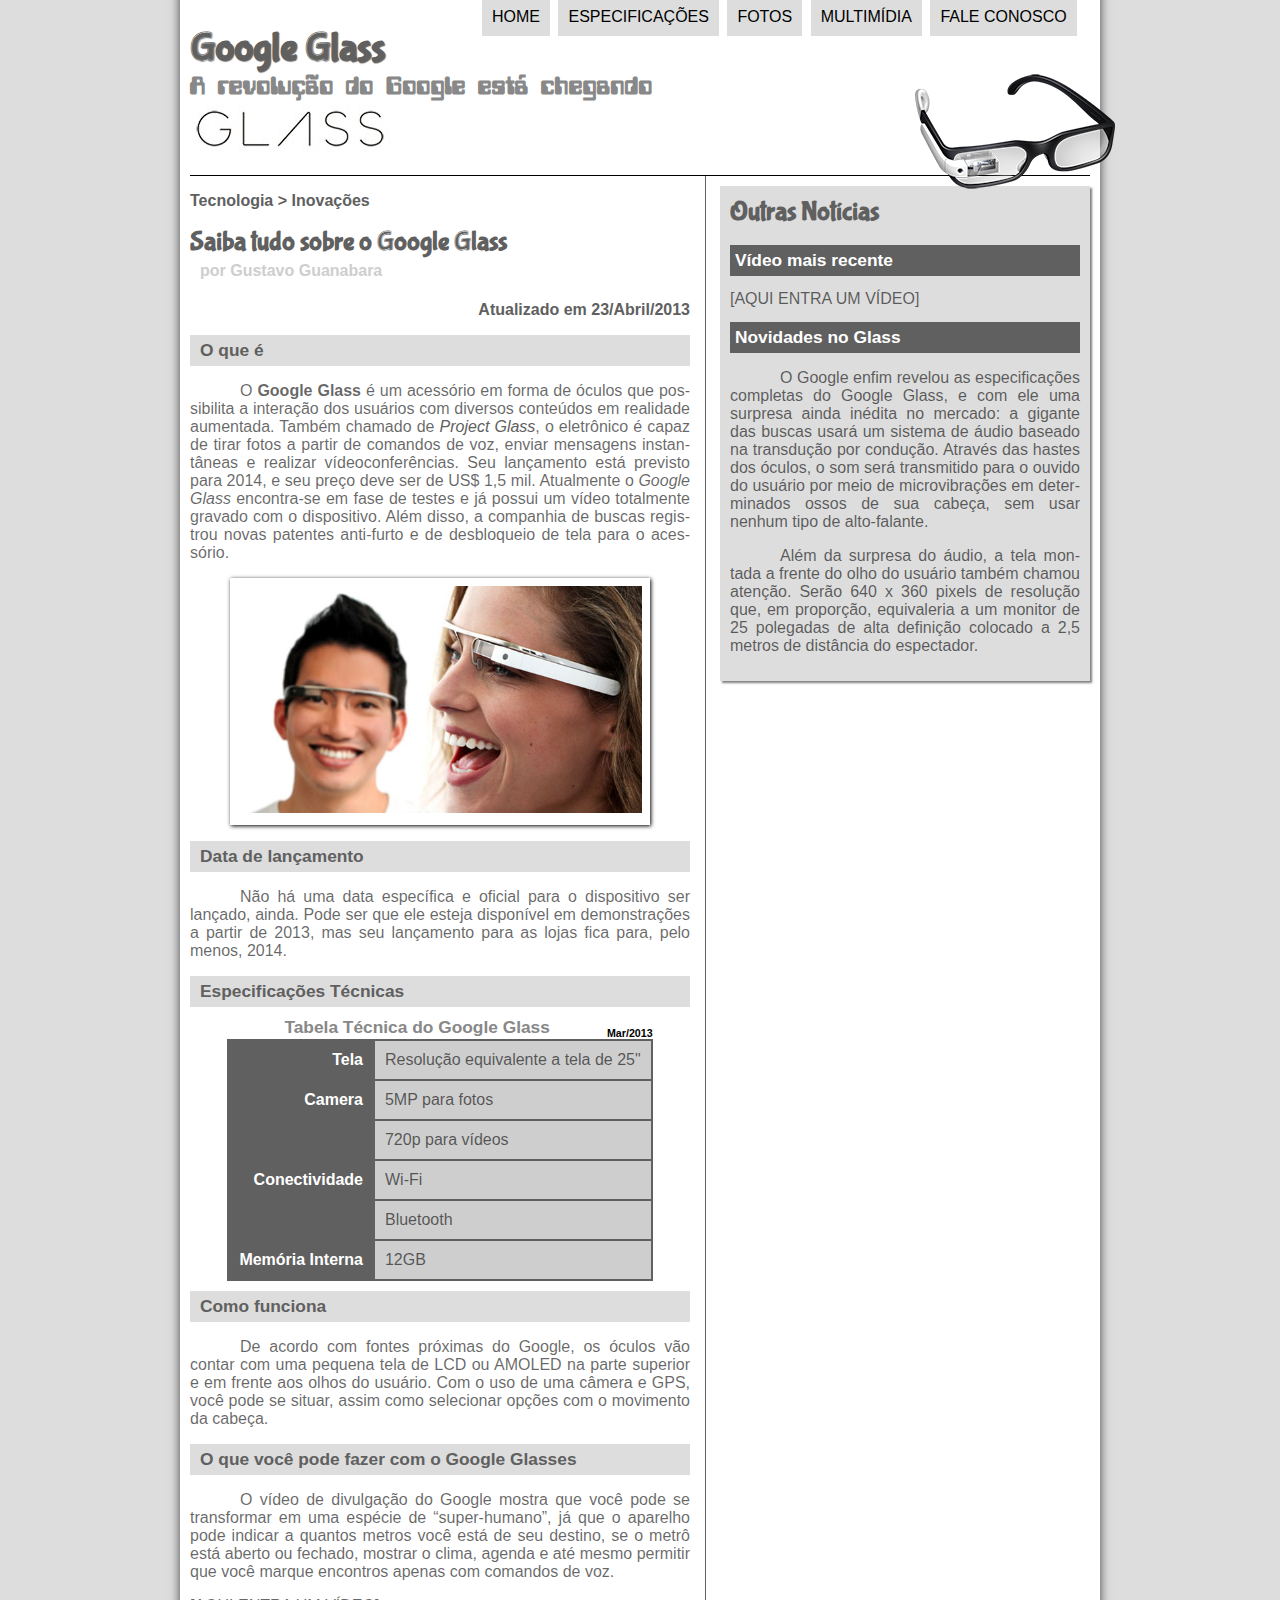
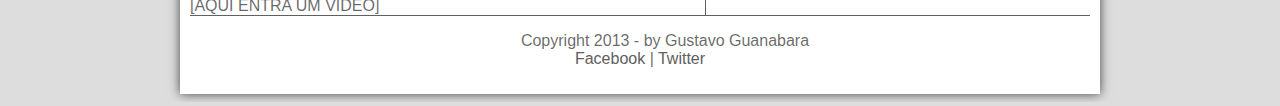
<file: index.html>
<!DOCTYPE html>
<html lang="pt-br">
<!--Author: Genilson Cavalcante-->
<head>
	<meta charset="UTF-8">
	<title>Tudo sobre Google Glass</title>
	<link rel="stylesheet" type="text/css" href="projeto-glass-html5/_css/estilo.css">
</head>
<script language="javascript" src="projeto-glass-html5/_javascript/funcoes.js"></script>  <!--chamando arquivo do javascript-->
<body>
<div id="interface">     <!--Endereço de interface.-->

	<header id="cabecalho">     <!-- ===início do cabeçalho identificado sem letras maiúsculas e caracteres especiais, para facilitar a representação=== -->
	<hgroup>     
		<h1>Google Glass</h1>
		<h2>A revolução do Google está chegando</h2>
	</hgroup>
	<img id="icone" src="_imagens/glass-oculos-preto-peq.png">

	<nav id="menu">      <!--Menu de navegação com uma identificação-->
	<h1>Menu Principal</h1>
	<ul type="1" start="1">   <!--tipo de lista com aulguns parâmetros em javascript-->
		<li onmouseover="mudaFoto('_imagens/home.png')" onmouseout="mudaFoto('_imagens/glass-oculos-preto-peq.png')"><a href="index.html">Home</a></li>
		<li onmouseover="mudaFoto('_imagens/especificacoes.png')" onmouseout="mudaFoto('_imagens/glass-oculos-preto-peq.png')"><a href="specs.html">Especificações</a></li>
		<li onmouseover="mudaFoto('_imagens/fotos.png')" onmouseout="mudaFoto('_imagens/glass-oculos-preto-peq.png')"><a href="fotos.html">Fotos</a></li>
		<li onmouseover="mudaFoto('_imagens/multimidia.png')" onmouseout="mudaFoto('_imagens/glass-oculos-preto-peq.png')"><a href="multimidia.html">Multimídia</a></li>
		<li onmouseover="mudaFoto('_imagens/contato.png')" onmouseout="mudaFoto('_imagens/glass-oculos-preto-peq.png')"><a href="fale-conosco.html">Fale conosco</a></li>
	</ul> 
	</nav>

	</header>     <!-- ===final do cabeçalho=== -->

<section id="corpo">           <!--início da sessão, para divisão do site-->

<article id="noticia-principal">   <!--inicio do artigo-->
<header id="cabecalho-artigo">       <!--cabeçalho para o artigo-->
<hgroup>
<h3>Tecnologia > Inovações</h3>
<h1>Saiba tudo sobre o Google Glass</h1>
<h2>por Gustavo Guanabara</h2>
<h3 class="direita">Atualizado em 23/Abril/2013</h3>
</hgroup>
</header>

<h2>O que é</h2>
<p>O <span style="font-weight: 900">Google Glass</span> é um aces&shy;sório em forma de óculos que pos&shy;sibi&shy;lita a inte&shy;ração dos usuários com diversos conteú&shy;dos em realidade aumen&shy;tada. Também chamado de <a href="http://glass.google.com"><i>Project Glass</i></a>, o eletrô&shy;nico é capaz de tirar fotos a partir de coman&shy;dos de voz, enviar mensa&shy;gens instan&shy;tâneas e rea&shy;lizar vídeo&shy;con&shy;ferên&shy;cias. Seu lança&shy;mento está previs&shy;to para 2014, e seu preço deve ser de US$ 1,5 mil. Atual&shy;mente o <em>Google Glass</em> encontra-<wbr>se em fase de testes e já possui um vídeo total&shy;mente gravado com o dispo&shy;sitivo. Além disso, a compa&shy;nhia de buscas regis&shy;trou novas patentes anti-<wbr>furto e de desblo&shy;queio de tela para o aces&shy;sório.</p>

<figure class="foto-legenda">
	<img src="_imagens/glass-quadro-homem-mulher.jpg">     <!-- figura aqui -->
	<figcaption>
		<h3>Google Glass</h3>
		<p>Uma nova maneira de ver o mundo</p>
	</figcaption>
</figure>

<h2>Data de lançamento</h2>
<p>Não há uma data especí&shy;fica e oficial para o disposi&shy;tivo ser lançado, ainda. Pode ser que ele esteja dispo&shy;nível em demons&shy;trações a partir de 2013, mas seu lança&shy;mento para as lojas fica para, pelo menos, 2014.</p>

<h2>Especificações Técnicas</h2>
<table id="tabelaspec">                             <!--tabela com identificação-->
<caption>Tabela Técnica do Google Glass <span>Mar/2013</span></caption>   <!--título da tabela e a tag span-->

<tr><td class="ce">Tela</td> <td class="cd">Resolução equivalente a tela de 25"</td></tr>     <!--<td> = célula. CLASSES PARA A TABELA-->
<tr><td rowspan="2" class="ce">Camera</td> <td class="cd">5MP para fotos</td></tr>            <!--<tr> = linha. CLASSES PARA A TABELA-->
<tr><td class="cd">720p para vídeos</td></tr>                                      <!--CLASSES PARA A TABELA (ce-coluna da esquerda)-->
<tr><td rowspan="2" class="ce">Conectividade</td> <td class="cd">Wi-Fi</td></tr>              <!--CLASSES PARA A TABELA (cd-coluna da direita)-->
<tr><td class="cd">Bluetooth</td></tr>                                             <!--CLASSES PARA A TABELA-->
<tr><td class="ce">Memória Interna</td> <td class="cd">12GB</td></tr>                         <!--CLASSES PARA A TABELA-->
</table>

<h2>Como funciona</h2>
<p>De acordo com fontes próxi&shy;mas do Google, os ócu&shy;los vão contar com uma peque&shy;na tela de LCD ou AMOLED na parte supe&shy;rior e em frente aos olhos do usuá&shy;rio. Com o uso de uma câme&shy;ra e GPS, você pode se si&shy;tuar, assim como sele&shy;cionar opções com o movi&shy;mento da cabeça.</p>

<h2>O que você pode fazer com o Google Glasses</h2>
<p>O vídeo de divul&shy;gação do Google mostra que você pode se trans&shy;formar em uma espécie de “super-<wbr>humano”, já que o apare&shy;lho pode indicar a quan&shy;tos metros você está de seu des&shy;tino, se o metrô está aber&shy;to ou fecha&shy;do, mostrar o clima, agenda e até mesmo permi&shy;tir que você marque encon&shy;tros apenas com coman&shy;dos de voz.</p>

[AQUI ENTRA UM VÍDEO]

</article>           <!--fim do artigo-->
</section>          <!--fim da sessão-->
<aside id="lateral">   <!--início da parte lateral do site-->

<h1>Outras Notícias</h1>
<h2>Vídeo mais recente</h2>

[AQUI ENTRA UM VÍDEO]

<h2>Novidades no Glass</h2>
<p>O Google enfim reve&shy;lou as espe&shy;cifi&shy;cações completas do Google Glass, e com ele uma surpre&shy;sa ainda iné&shy;dita no mercado: a gigan&shy;te das buscas usará um sis&shy;tema de áudio basea&shy;do na trans&shy;dução por condu&shy;ção. Atra&shy;vés das hastes dos óculos, o som será transmi&shy;tido para o ouvi&shy;do do usuá&shy;rio por meio de micro&shy;vibra&shy;ções em deter&shy;minados ossos de sua cabeça, sem usar nenhum tipo de alto-<wbr>falante.</p>

<p>Além da surpre&shy;sa do áudio, a tela mon&shy;tada a frente do olho do usuá&shy;rio também chamou atenção. Serão 640 x 360 pixels de reso&shy;lução que, em propor&shy;ção, equi&shy;vale&shy;ria a um moni&shy;tor de 25 pole&shy;gadas de alta defi&shy;nição colocado a 2,5 metros de distân&shy;cia do espec&shy;tador.</p>
</aside>   <!--final da parte lateral do site-->
<footer id="rodape">   <!--início do rodapé, parte inferir do site-->
<p>Copyright 2013 - by Gustavo Guanabara <br>
<a href="http://facebook.com/cursoemvideo" target="_blank">Facebook</a> | 
<a href="http://twitter.com/cursoemvideo" target="_blank">Twitter</a></p>
</footer>   <!--Com o atributo target com seu valor ="_blank" podemos fazer que esses dois links acima sejam direcionados a uma nova aba no seu navegador-->
</div>
</body>
</html>
</file>
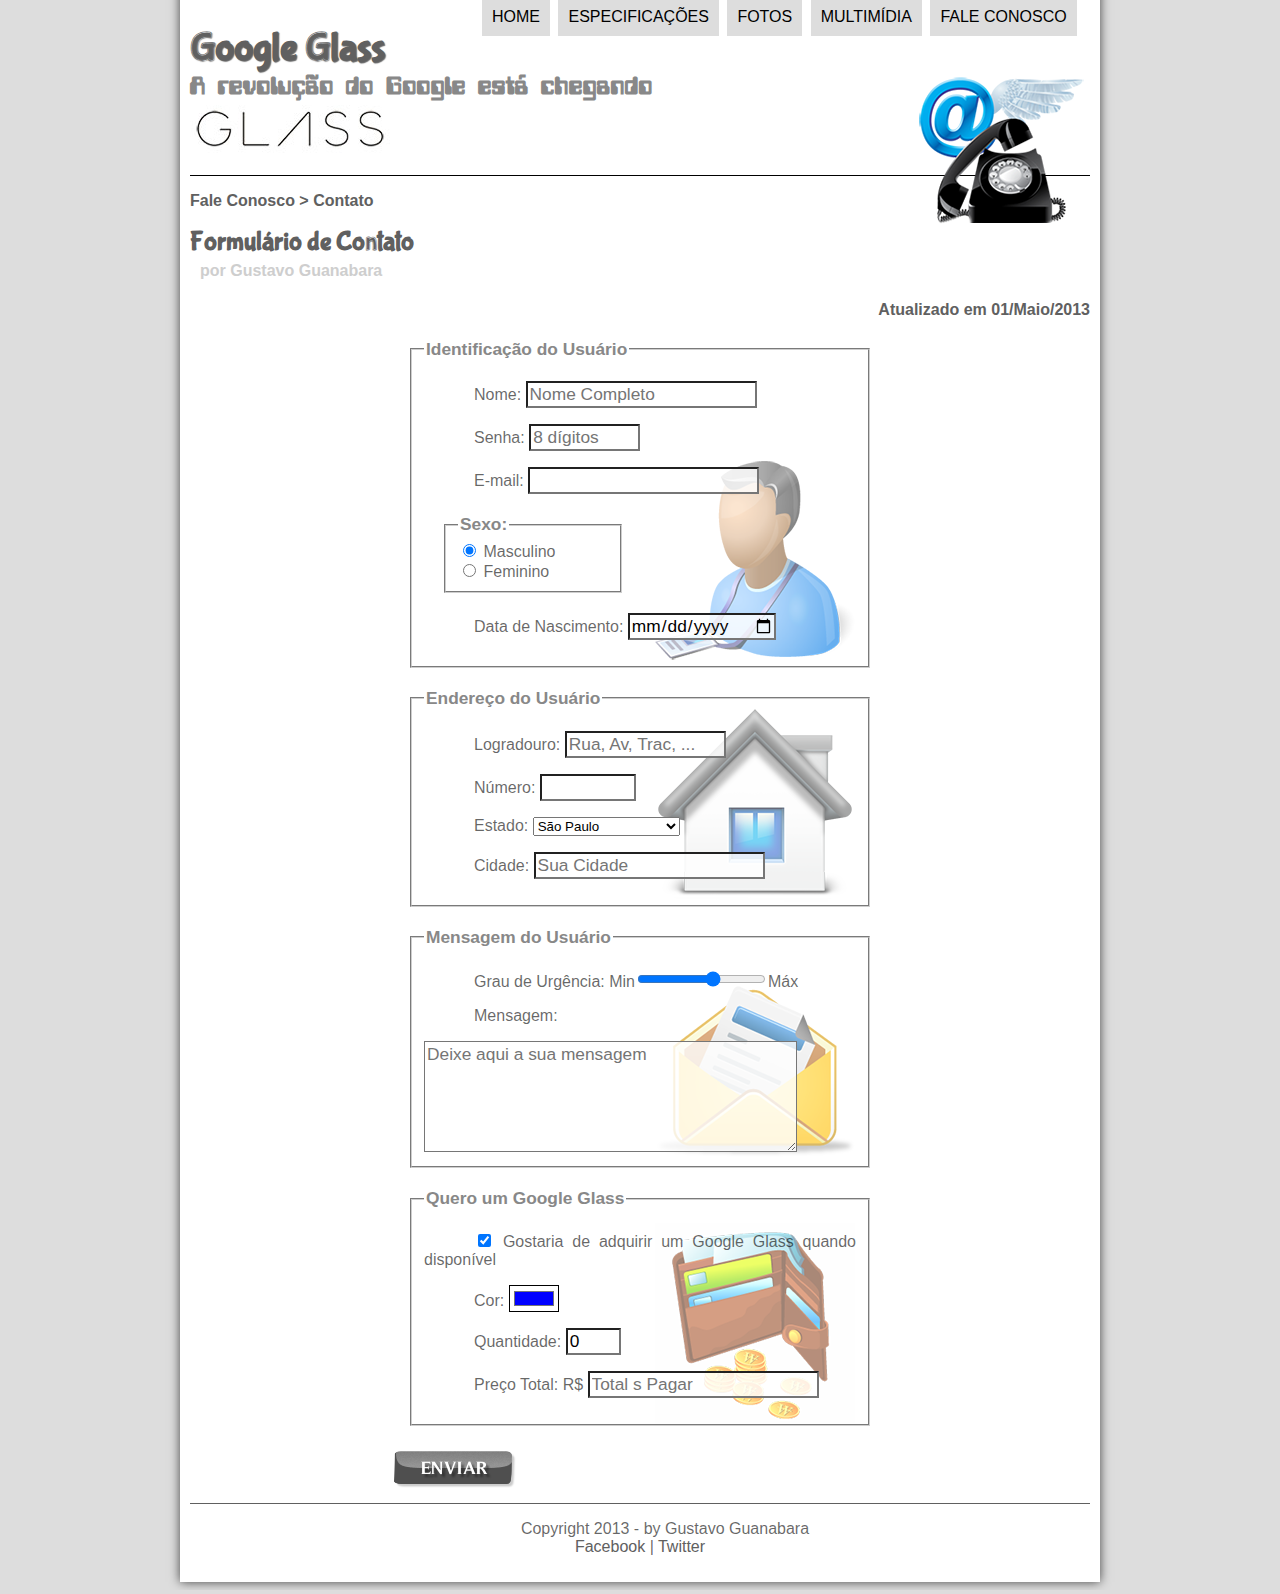
<file: fale-conosco.html>
<!DOCTYPE html>
<html lang="pt-br">

<head>
    <meta charset="UTF-8">
    <title>Tudo sobre Google Glass</title>
    <link rel="stylesheet" type="text/css" href="_css/estilo.css">
    <link rel="stylesheet" type="text/css" href="_css/form.css">
    <script language="javascript" src="_javascript/funcoes.js"></script>  <!--chamando arquivo do javascript-->
    <script type="text/javascript">
        function calc_total() {
            var qtd = parseInt(document.getElementById('cQtd').value);
            tot = qtd * 1500;
            document.getElementById('cTot').value = tot;
        }
    </script>
</head>

<body>
<div id="interface">     <!--Endereço de interface.-->

    <header id="cabecalho">     <!-- ===início do cabeçalho identificado sem letras maiúsculas e caracteres especiais, para facilitar a representação=== -->
        <hgroup>     
            <h1>Google Glass</h1>
            <h2>A revolução do Google está chegando</h2>
        </hgroup>
        <img id="icone" src="_imagens/contato.png">

        <nav id="menu">      <!--Menu de navegação com uma identificação-->
        <h1>Menu Principal</h1>
        <ul type="disc">   <!--tipo de lista com aulguns parâmetros em javascript-->
            <li onmouseover="mudaFoto('_imagens/home.png')" onmouseout="mudaFoto('_imagens/contato.png')"><a href="index.html">Home</a></li>
            <li onmouseover="mudaFoto('_imagens/especificacoes.png')" onmouseout="mudaFoto('_imagens/contato.png')"><a href="specs.html">Especificações</a></li>
            <li onmouseover="mudaFoto('_imagens/fotos.png')" onmouseout="mudaFoto('_imagens/contato.png')"><a href="fotos.html">Fotos</a></li>
            <li onmouseover="mudaFoto('_imagens/multimidia.png')" onmouseout="mudaFoto('_imagens/contato.png')"><a href="multimidia.html">Multimídia</a></li>
            <li onmouseover="mudaFoto('_imagens/contato.png')" onmouseout="mudaFoto('_imagens/contato.png')"><a href="fale-conosco.html">Fale conosco</a></li>
        </ul> 
        </nav>

    </header>     <!-- ===final do cabeçalho=== -->



    <section id="corpo-full">
        <article id="noticia-principal">
            <header id="cabecalho-artigo">
                <hgroup>
                    <h3>Fale Conosco > Contato</h3>
                    <h1>Formulário de Contato</h1>
                    <h2>por Gustavo Guanabara</h2>
                    <h3 class="direita">Atualizado em 01/Maio/2013</h3>
                </hgroup>
            </header>
            
            <form oninput="calc_total();">

                <fieldset id="usuario">
                <legend>Identificação do Usuário</legend>
                    <p><label for="cNome">Nome:</label> <input type="text" name="tNome" id="cNome" size="20" maxlength="30" placeholder="Nome Completo"></p>
                    <p><label for="cSenha">Senha:</label> <input type="password" name="tSenha" id="cSenha" size="8" maxlength="8" placeholder="8 dígitos"></p>
                    <p><label for="cMail">E-mail:</label> <input type="email" name="tMail" id="cMail" size="20" maxlength="40"></p>
                    <fieldset id="sexo"><legend>Sexo:</legend>
                        <input type="radio" name="tSexo" id="cMasc" checked> <label for="cMasc">Masculino</label><br><!--Quebra de linha aqui-->
                        <input type="radio" name="tSexo" id="cFem"> <label for="cFem">Feminino</label>
                    </fieldset>
                    <p><label for="cNasc">Data de Nascimento: </label><input type="date" name="tNasc" id="cNasc"></p>
                </fieldset>

                <fieldset id="endereco">
                <legend>Endereço do Usuário</legend>
                    <p><label for="cRua">Logradouro:</label> <input type="text" name="tRua" id="cRua" size="13" maxlength="80" placeholder="Rua, Av, Trac, ..."></p>
                    <p><label for="cNum">Número:</label> <input type="number" name="tNum" id="cNum" min="0" max="99999" size="5" maxlength="5"></p>
                    <p><label for="cEst">Estado: </label>
                    <select name="tEst" id="cEst"><label for="cEst">
                        <optgroup label="Região Suldeste">   <!--um grupo de option's-->
                            <option value="RJ">Rio de Janeiro</option>
                            <option value="SP" selected>São Paulo</option>
                            <option value="MG">Minas Gerais</option>
                        </optgroup>
                        <optgroup label="Região Sul">
                            <option value="PR">Paraná</option>
                            <option value="SC">Santa Catarina</option>
                            <option value="RS">Rio Grande do Sul</option>
                        </optgroup></label>
                    </select>
                    </p>
                    <p><label for="cCid">Cidade: </label>
                        <input type="text" name="tCid" id="cCid" maxlength="40" size="20" placeholder="Sua Cidade" list="cidades"></p>
                        <datalist id="cidades">
                            <option value="Rio de Janeiro"></option>
                            <option value="Nova Iguaçu"></option>
                            <option value="Niterói"></option>
                            <option value="Belford Roxo"></option>
                        </datalist>
                </fieldset>

                <fieldset id="mensagem">
                <legend>Mensagem do Usuário</legend>
                    <p><label for="cUrg">Grau de Urgência:</label>
                        Min<input type="range" name="tUrg" id="cUrg" min="0" max="10" step="2">Máx</p>
                    <p><label for="cMsg">Mensagem:</label></p>
                    <textarea name="tMsg" id="cMsg" cols="35" rows="5" placeholder="Deixe aqui a sua mensagem"></textarea>  <!--Caixa de texto maior-->
                </fieldset>

                <fieldset id="pedido">
                <legend>Quero um Google Glass</legend>
                    <p><input type="checkbox" name="tPed" id="cPed" checked>
                        <label for="cPed">Gostaria de adquirir um Google Glass quando disponível</label></p>
                    <p><label for="cCor">Cor:</label>
                        <input type="color" name="tCor" id="cCor" value="#0000ff"></p>
                    <p><label for="cQtd">Quantidade:</label>
                        <input type="number" name="tQtd" id="cQtd" min="0" max="5" value="0"></p>
                    <p><label for="cTot">Preço Total: R$</label>
                        <input type="text" name="tTot" id="cTot" placeholder="Total s Pagar" readonly></p>
                </fieldset>


                <input type="image" name="tEnviar" src="_imagens/botao-enviar.png">           <!--butão aqui-->

            </form>
    
        </article> 
    </section>

<footer id="rodape">   <!--início do rodapé, parte inferir do site-->
<p>Copyright 2013 - by Gustavo Guanabara <br>
<a href="http://facebook.com/cursoemvideo" target="_blank">Facebook</a> | 
<a href="http://twitter.com/cursoemvideo" target="_blank">Twitter</a></p>
</footer>   <!--Com o atributo target com seu valor ="_blank" podemos fazer que esses dois links acima sejam direcionados a uma nova aba no seu navegador-->
</div>
</body>
</html>
</file>
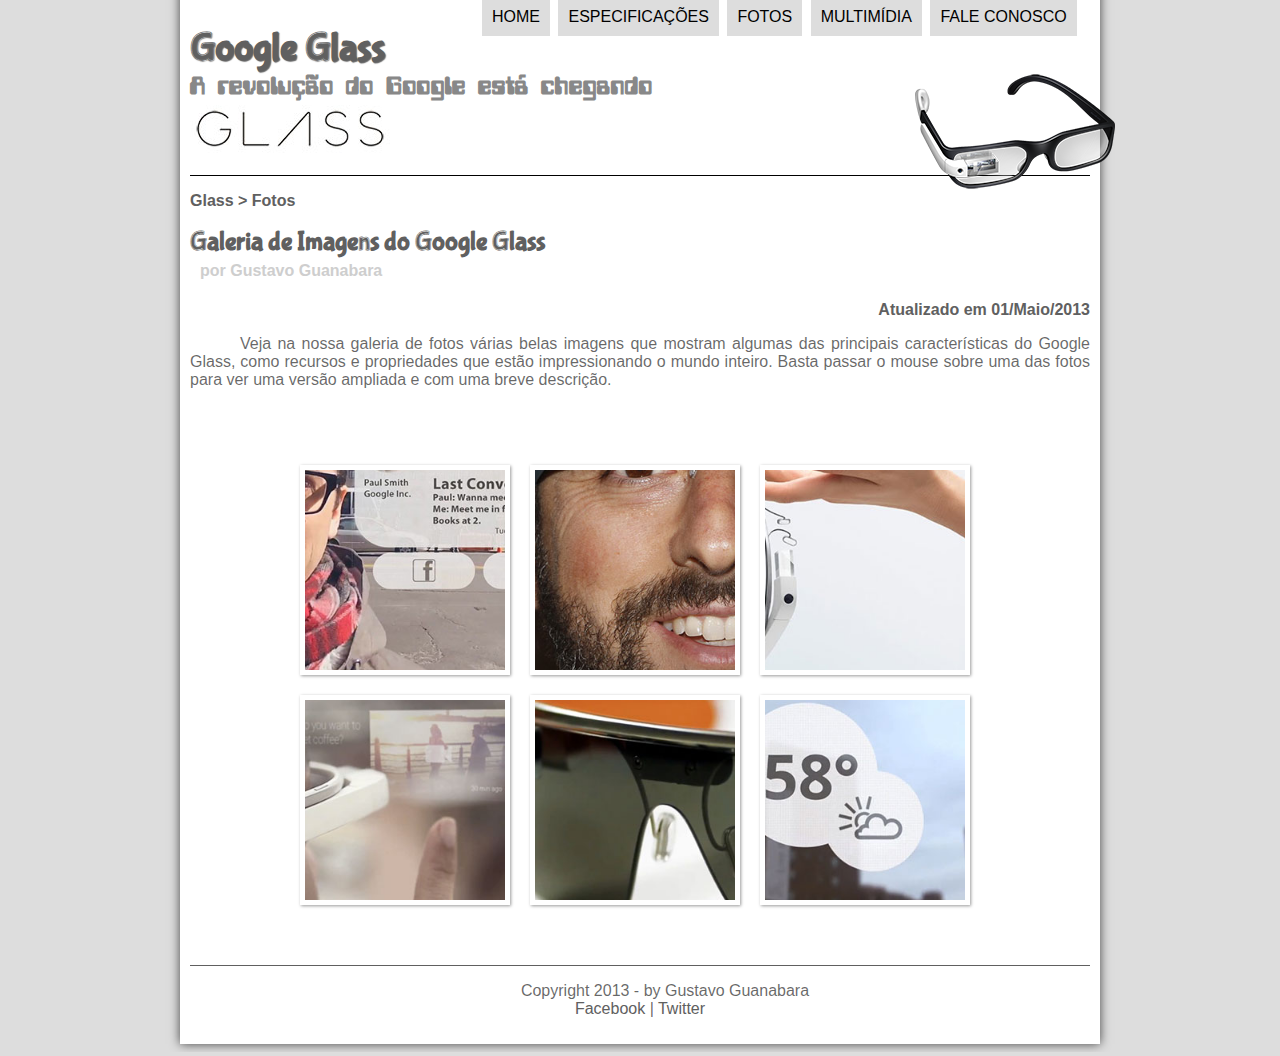
<file: fotos.html>
<!DOCTYPE html>
<html lang="pt-br">

<head>
	<meta charset="UTF-8">
	<title>Tudo sobre Google Glass</title>
	<link rel="stylesheet" type="text/css" href="_css/estilo.css">
	<link rel="stylesheet" type="text/css" href="_css/fotos.css">
</head>
<script language="javascript" src="_javascript/funcoes.js"></script>  <!--chamando arquivo do javascript-->
<body>
<div id="interface">     <!--Endereço de interface.-->

	<header id="cabecalho">     <!-- ===início do cabeçalho identificado sem letras maiúsculas e caracteres especiais, para facilitar a representação=== -->
	<hgroup>     
		<h1>Google Glass</h1>
		<h2>A revolução do Google está chegando</h2>
	</hgroup>
	<img id="icone" src="_imagens/glass-oculos-preto-peq.png">

	<nav id="menu">      <!--Menu de navegação com uma identificação-->
	<h1>Menu Principal</h1>
	<ul type="1" start="1">   <!--tipo de lista com aulguns parâmetros em javascript-->
		<li onmouseover="mudaFoto('_imagens/home.png')" onmouseout="mudaFoto('_imagens/fotos.png')"><a href="index.html">Home</a></li>
		<li onmouseover="mudaFoto('_imagens/especificacoes.png')" onmouseout="mudaFoto('_imagens/fotos.png')"><a href="specs.html">Especificações</a></li>
		<li onmouseover="mudaFoto('_imagens/fotos.png')" onmouseout="mudaFoto('_imagens/fotos.png')"><a href="fotos.html">Fotos</a></li>
		<li onmouseover="mudaFoto('_imagens/multimidia.png')" onmouseout="mudaFoto('_imagens/fotos.png')"><a href="multimidia.html">Multimídia</a></li>
		<li onmouseover="mudaFoto('_imagens/contato.png')" onmouseout="mudaFoto('_imagens/fotos.png')"><a href="fale-conosco.html">Fale conosco</a></li>
	</ul> 
	</nav>

	</header>     <!-- ===final do cabeçalho=== -->


<section id="corpo-full">                  <!--sessão 1-->
	<article id="noticia-principal">
		<header id="cabecalho-artigo">
			<hgroup> 
				<h3>Glass > Fotos</h3>
				<h1>Galeria de Imagens do Google Glass</h1>
				<h2>por Gustavo Guanabara</h2>
				<h3 class="direita">Atualizado em 01/Maio/2013</h3>
			</hgroup>
		</header>



	<p>Veja na nossa galeria de fotos várias belas imagens que mostram algumas das principais características do Google Glass, como recursos e propriedades que estão impressionando o mundo inteiro. Basta passar o mouse sobre uma das fotos para ver uma versão ampliada e com uma breve descrição.</p>

<ul id="album-fotos">
	<li id="foto01"><span>Agenda e lembretes</span></li>
	<li id="foto02"><span>Sergey Brin usando o Glass</span></li>
	<li id="foto03"><span>Leve e compacto</span></li>
	<li id="foto04"><span>Sensação de uma tela de 50"</span></li>
	<li id="foto05"><span>Vários tipos de lente</span></li>
	<li id="foto06"><span>Informações importantes</span></li>
</ul>

		</article>
	</section>

<footer id="rodape">   <!--início do rodapé, parte inferir do site-->
<p>Copyright 2013 - by Gustavo Guanabara <br>
<a href="http://facebook.com/cursoemvideo" target="_blank">Facebook</a> | 
<a href="http://twitter.com/cursoemvideo" target="_blank">Twitter</a></p>
</footer>   <!--Com o atributo target com seu valor ="_blank" podemos fazer que esses dois links acima sejam direcionados a uma nova aba no seu navegador-->
</div>
</body>
</html>
</file>
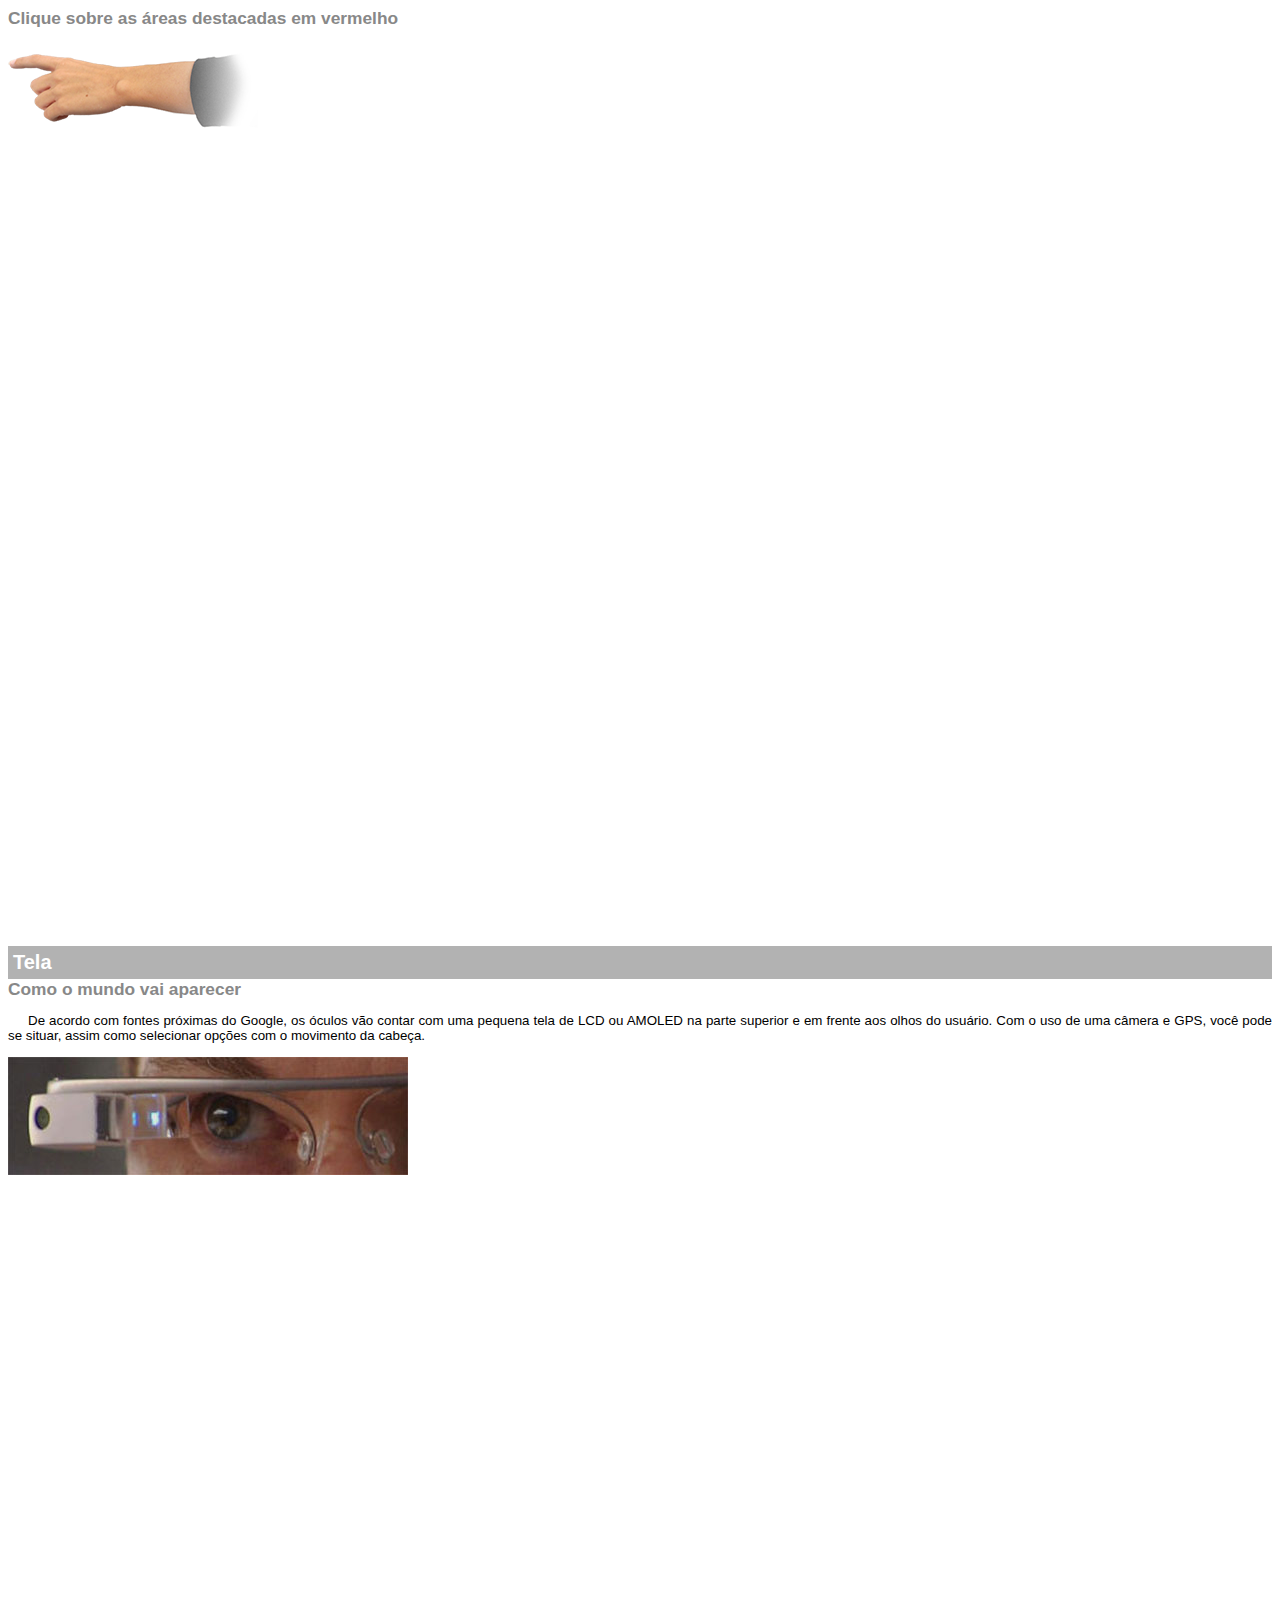
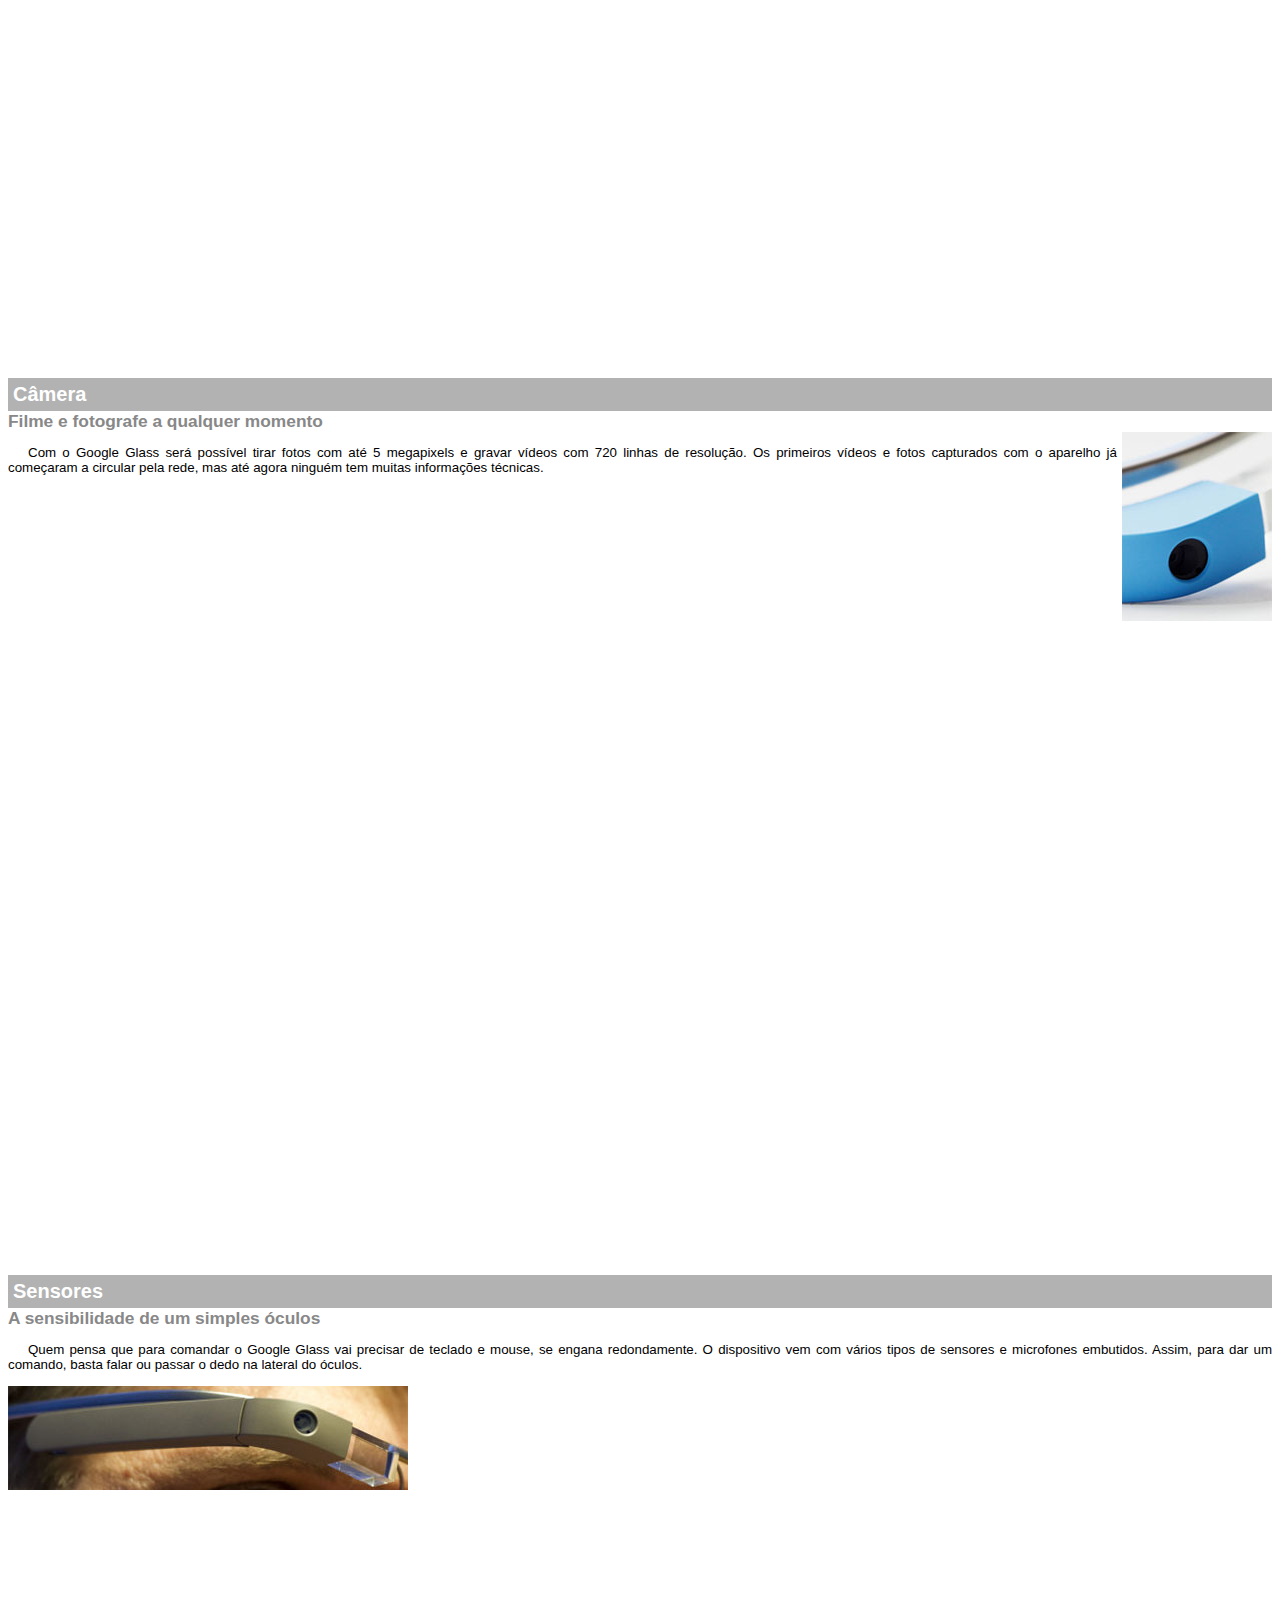
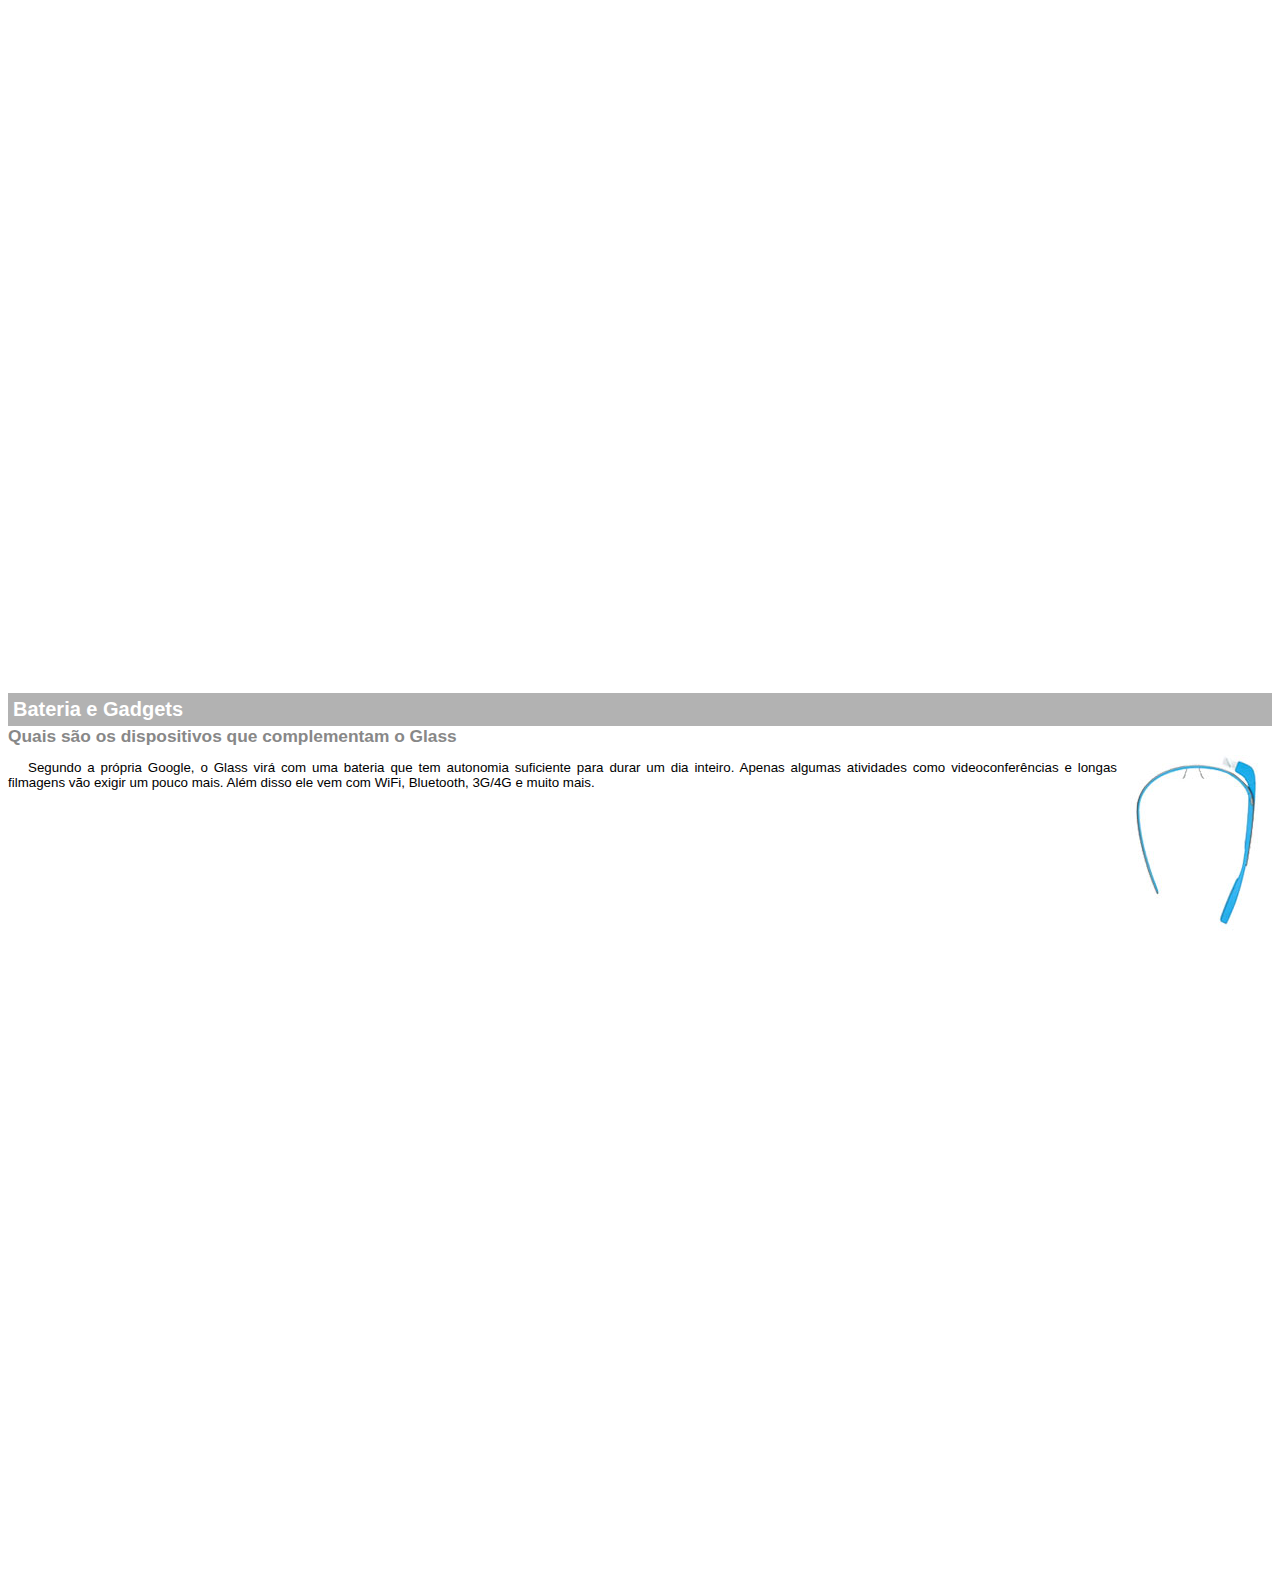
<file: google-glass.html>
<!DOCTYPE html>

<html lang="pt-br">
<head>
	<meta charset="UTF-8">
	<title>Informações sobre o Google Glass</title>
	<style>
		body {
			font-family: Arial;
			font-size: 10pt;
		}
		p {
			text-align: justify;
			text-indent: 20px;
		}
		article h1 {
			font-size: 15pt;
			color: #ffffff;  /*cor branca*/
			background-color: rgba(0, 0, 0, .3);
			padding: 5px;
			margin: 0px; 
		}
		article h2 {
			font-size: 13pt;
			color: #888888; /*cinza claro*/
			margin: 0px;
		}
		article {
			margin-bottom: 800px;
		}
		img.img-dir {
			display: block;
			float: right;
			margin-left: 5px;
		}

	</style>
</head>
<body>

<article id="topo">
	<header>
		<h2>Clique sobre as áreas destacadas em vermelho</h2>
	</header>
	<img src="_imagens/mao.png" alt="Mão apontada para a esquerda"> <!--parãmetros alt para texto alternativo-->

</article>

<article id="tela">
	<header>
		<h1>Tela</h1>
		<h2>Como o mundo vai aparecer</h2>
	</header>
	<p>De acordo com fontes próximas do Google, os óculos vão contar com uma pequena tela de LCD ou AMOLED na parte superior e em frente aos olhos do usuário. Com o uso de uma câmera e GPS, você pode se situar, assim como selecionar opções com o movimento da cabeça.</p>
	<img src="_imagens/det-tela.jpg" alt="Tela do Google Glass">

</article>

<article id="camera">
	<header>
		<h1>Câmera</h1>
		<h2>Filme e fotografe a qualquer momento</h2>
	</header>
	<img src="_imagens/det-camera.jpg" class="img-dir" alt="Câmera do Google Glass">
	<p>Com o Google Glass será possível tirar fotos com até 5 megapixels e gravar vídeos com 720 linhas de resolução. Os primeiros vídeos e fotos capturados com o aparelho já começaram a circular pela rede, mas até agora ninguém tem muitas informações técnicas.</p>
</article>

<article id="sensores">
	<header>
		<h1>Sensores</h1>
		<h2>A sensibilidade de um simples óculos</h2>
	</header>
	<p>Quem pensa que para comandar o Google Glass vai precisar de teclado e mouse, se engana redondamente. O dispositivo vem com vários tipos de sensores e microfones embutidos. Assim, para dar um comando, basta falar ou passar o dedo na lateral do óculos.</p>
	<img src="_imagens/det-touch.jpg" alt="Sensores do Google Glass">
</article>

<article id="gadgets">
	<header>
		<h1>Bateria e Gadgets</h1>
		<h2>Quais são os dispositivos que complementam o Glass</h2>
	</header>
	<img src="_imagens/det-bateria.jpg" class="img-dir" alt="Bateria e Gadgets do Google Glass">
	<p>Segundo a própria Google, o Glass virá com uma bateria que tem autonomia suficiente para durar um dia inteiro. Apenas algumas atividades como videoconferências e longas filmagens vão exigir um pouco mais. Além disso ele vem com WiFi, Bluetooth, 3G/4G e muito mais.</p>
</article>

</body>
</html>
</file>
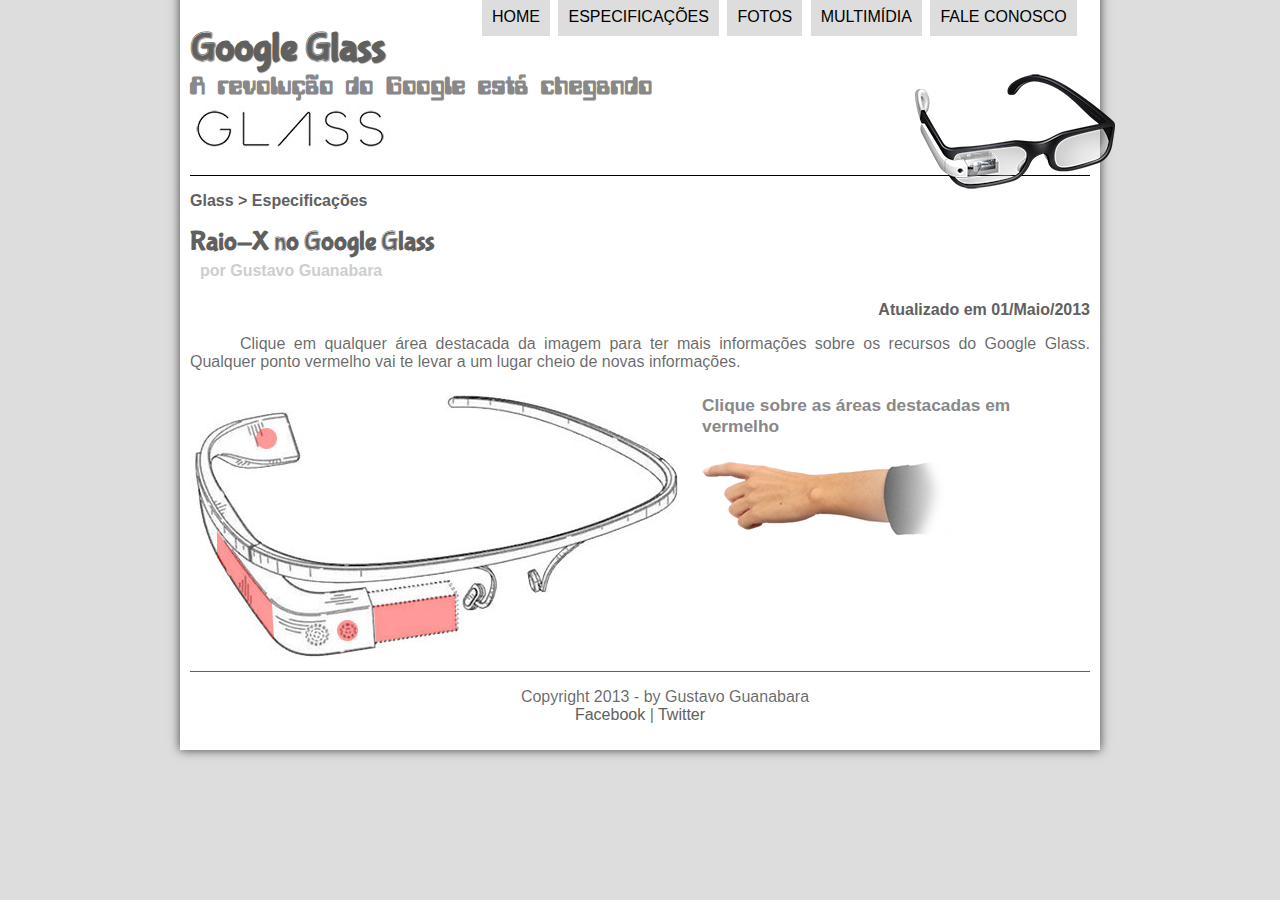
<file: specs.html>
<!DOCTYPE html>
<html lang="pt-br">

<head>
	<meta charset="UTF-8">
	<title>Tudo sobre Google Glass</title>
	<link rel="stylesheet" type="text/css" href="_css/estilo.css">
	<link rel="stylesheet" type="text/css" href="_css/specs.css"
</head>
<script language="javascript" src="_javascript/funcoes.js"></script>  <!--chamando arquivo do javascript-->
<body>
<div id="interface">     <!--Endereço de interface.-->

	<header id="cabecalho">     <!-- ===início do cabeçalho identificado sem letras maiúsculas e caracteres especiais, para facilitar a representação=== -->
	<hgroup>     
		<h1>Google Glass</h1>
		<h2>A revolução do Google está chegando</h2>
	</hgroup>
	<img id="icone" src="_imagens/glass-oculos-preto-peq.png">

	<nav id="menu">      <!--Menu de navegação com uma identificação-->
	<h1>Menu Principal</h1>
	<ul type="1" start="1">   <!--tipo de lista com aulguns parâmetros em javascript-->
		<li onmouseover="mudaFoto('_imagens/home.png')" onmouseout="mudaFoto('_imagens/especificacoes.png')"><a href="index.html">Home</a></li>
		<li onmouseover="mudaFoto('_imagens/especificacoes.png')" onmouseout="mudaFoto('_imagens/especificacoes.png')"><a href="specs.html">Especificações</a></li>
		<li onmouseover="mudaFoto('_imagens/fotos.png')" onmouseout="mudaFoto('_imagens/especificacoes.png')"><a href="fotos.html">Fotos</a></li>
		<li onmouseover="mudaFoto('_imagens/multimidia.png')" onmouseout="mudaFoto('_imagens/especificacoes.png')"><a href="multimidia.html">Multimídia</a></li>
		<li onmouseover="mudaFoto('_imagens/contato.png')" onmouseout="mudaFoto('_imagens/especificacoes.png')"><a href="fale-conosco.html">Fale conosco</a></li>
	</ul> 
	</nav>

	</header>     <!-- ===final do cabeçalho=== -->

<section id="corpo-full">                  <!--sessão 1-->
	<article id="noticia-principal">
		<header id="cabecalho-artigo">
			<hgroup> 
				<h3>Glass > Especificações</h3>
				<h1>Raio-X no Google Glass</h1>
				<h2>por Gustavo Guanabara</h2>
				<h3 class="direita">Atualizado em 01/Maio/2013</h3>
			</hgroup>
		</header>

		<p>Clique em qualquer área destacada da imagem para ter mais informações sobre os recursos do Google Glass. Qualquer ponto vermelho vai te levar a um lugar cheio de novas informações.</p>

		<section id="conteudo">            <!--sessão 2-->
			<img src="_imagens/glass-esquema-marcado.jpg" usemap="#meumapa">
			<map name="meumapa">           <!--mapa para a imagem acima-->
				<area shape="rect" coords="185, 204, 267, 253" href="google-glass.html#tela" target="janela">
				<area shape="circle" coords="157, 244, 14" href="google-glass.html#camera" target="janela">
				<area shape="circle" coords="76, 51, 14" href="google-glass.html#gadgets" target="janela">
				<area shape="poly" coords="28, 142, 84, 215, 85, 253, 23, 165" href="google-glass.html#sensores" target="janela">
			</map>
			<iframe src="google-glass.html" name="janela" id="frame-spec"></iframe>
		</section>


	</article>
</section>

<footer id="rodape">   <!--início do rodapé, parte inferir do site-->
<p>Copyright 2013 - by Gustavo Guanabara <br>
<a href="http://facebook.com/cursoemvideo" target="_blank">Facebook</a> | 
<a href="http://twitter.com/cursoemvideo" target="_blank">Twitter</a></p>
</footer>   <!--Com o atributo target com seu valor ="_blank" podemos fazer que esses dois links acima sejam direcionados a uma nova aba no seu navegador-->
</div>
</body>
</html>
</file>
<file: projeto-glass-html5/_css/estilo.css>
@charset "UTF-8";
@font-face {          /*para definir fontes exteriores*/
	font-family: 'FonteLogo';    /*nome que você deseja dar para a fonte, e que através dele possa colocar nos locais desejados*/
	src: url("../_fonts/bubblegum-sans-regular.otf");       /*caminho que se localiza a fonte externa que deseja colocar. obs: deve ter o cuidado nas extensões que a fonte possui*/
}
@font-face {         
	font-family: 'FonteLogoComputer';
	src: url("../_fonts/computer-font.ttf"); /*outro tipo de fonte. obs: para especificar isso em parênteses, nomes devem ser escritos entre aspas duplas*/
}

body {
	/* nesse local, colocar uma imagem de fundo. o professor colocou uma de 'aço escovado' ver aula 08-sansung notes*/
	background-color: #dddddd;
	color: rgba(0, 0, 0, 0.6);
	font-family: Arial, sans-serif;  /*melhor formatação para çetras de conteúdos*/
	}
div#interface {
	width: 900px;  /*largura de 400px, para que o site se divida*/
	background-color: #ffffff; /*fundo branco para a interface*/
	margin: -20px auto 0px auto; /*espaçamentos, 1° em cima; direita; em baixo; esquerda.*/
	box-shadow: 0px 0px 10px rgba(0, 0, 0, .7); /*Deslocamento vertical depois horizontal, espalhamento da sombra e cor da sombra*/
	padding: 10px 10px 10px 10px; /*para os posicionamentos dentro de margin*/

}

p {
	text-align: justify; 
	text-indent: 50px;
}

a {
	color: #606060;
	text-decoration: none;
}
a:hover {
	text-decoration: underline;
}

header#cabecalho img#icone { 
	position: absolute;
	left: 915px;
	top: 70px;
}
header#cabecalho h1{          /*formatação para o título h1 do cabecalho*/
	font-family: 'FonteLogo', sans-serif; /*fonte personalizada e sem sarifas*/
	font-size: 30pt;  /*tamanho da fonte dimensionada por pontos*/
	color: #606060;   /*cor sinza*/
	text-shadow: 1px 1px 1px rgba(0,0,0,.6); /*testo sombreado com seu delocamento lateral, vertical, espalhamento da sombra e cor em rgba*/
	padding: 0px; /*espaçamento interno*/
	margin-bottom: 0px;   /*margem para baixo de h1, de 0px*/
}
header#cabecalho h2{        /*formatação para o título h2 do cabecalho*/
	font-family: 'FonteLogoComputer', sans-serif;   /*fonte personalizada*/
	font-size: 22pt;
	color: #888888;   /*cinza mais claro*/
	padding: 0px;   /*espaçamento interno*/
	margin-top: 0px;   /*margin para cima de h2, valor de 0px*/
}

header#cabecalho {
	border-bottom: 1px black solid;   /*borda inferior de espessura de 1px, cor preta e de formato sólido*/
	height: 150px;   /*150px de altura para a borda*/
	background: url("../_imagens/glass-logo-peq.jpg") no-repeat 0px 80px;  /*colocando imagem através dessa formatação por meio da url, colocamos o caminho da imagem depois dos parênteses colocamos para que a imagem não se repita, e colocamos em seguida os dois parâmetros, o primeiro é o deslocamento lateral e o segundo vertical*/
}
figure.foto-legenda {          /*elemento pai de figcaption-campo da imagem*/
	position: relative;
	border: 8px solid white; /*8px de largura, tipo sólida e da cor vermelha*/
	box-shadow: 1px 1px 4px black; /*Colocando sombra na borda.*/
}
figure.foto-legenda img {
	width: 100%;
	height: 100%;
}
figure.foto-legenda figcaption {   /*elemeto filho de figure-campo para o título da figura.*/
	opacity: 0;     /*para efeito de surgimento no mause*/
	position: absolute;
	top: 0px;
	background-color: rgba(0, 0, 0, .4);
	color: white; /*cor da letra branca*/
	width: 100%;
	height: 100%;
	padding: 10px;  /*espaçamento para a legenda*/
	box-sizing: border-box;  /*criando um box dentro da bordar*/
	transition: opacity 1s;  /*efeito para a legenda aparecer com o tempo de 1 segundo*/
}
figure.foto-legenda:hover figcaption {   /*Formatação para o surgimento da legenda*/
	opacity: 1;   /*Valor para a opacidade, quando o mause passar, fazer surgir a legenda*/
}

/* Formatação do menu */
nav#menu {
	display: block;   /* para deixar o menu flutuar, definimos ele como bloco */
}

nav#menu ul{
	list-style: none; /* para retirar as bolinhas dos itens em lista */
	text-transform: uppercase; /* deixando todas as letras maiúsculas */
	position: absolute;  /* posição para o site completo */
	top: -20px;     /*posição para o topo*/
	left: 440px;  /*posição para a vertical direita*/
}
nav#menu li{            /* formatação para todos os elementos li */
	display: inline-block;   /* deixando os itens na horizontal, em linha */
	background-color: #dddddd; /* cor de fundo para os elementos */
	padding: 10px;  /* espaçamento de dentro de cada elemento */
	margin: 2px;    /* espaçamento fora do elemento, separando mais cada um */
	transition: background-color 1s; /*fazer com que a cor apareça após 1 segundo*/
}
nav#menu li:hover {  /*Formatação para o surgimento da cor mais escura*/
	background-color: #606060;  /*Para fazer a cor aparecer em cinza mais escuro*/
}
nav#menu h1{
	display: none;  /*para fazer o título de h1 no menu desaparecer.*/
}
nav#menu a{                 /*Formatação para o link*/
	color: #000000;         /*Cor preta*/
	text-decoration: none;  /*retirando o sublinhado*/
}
nav#menu a:hover {    /*Formatação para mudar a vor do link quando passar o mause*/
	color: #ffffff;   /*Cor branca*/
	text-decoration: underline;  /*Fazer aparecer o sublinhado*/
}

section#corpo {       /*área principal do site*/
	display: block;   /*área definida como bloco*/
	width: 500px;     /*largura*/
	float: left;      /*flutuar pelo lado esquerdo*/
	border-right: 1px solid #606060;   /*borda do lado direito*/
	padding-right: 15px;       /*espaço interno para esse bloco*/
}
article#noticia-principal h2{    /*formatação para artigo para tudo que for h2*/
	font-size: 13pt;
	color: #606060;
	background-color: #dddddd;
	padding: 5px 0px 5px 10px; /*espaçamento interno*/
	margin: 10px 0px 10px 0px; /*espaçamento externo*/
}
header#cabecalho-artigo h1{
	font-family: 'FonteLogo', sans-serif;
	font-size: 20pt;
	color: #606060;
	margin-bottom: 0px;
	margin-top: 0px;
}

header#cabecalho-artigo h2{
	font-size: 12pt;
	color: #cecece;
	background-color: #ffffff;
	margin: 0px;
}

header#cabecalho-artigo h3{
	font-size: 12pt;
	color: #606060;
}
.direita{              /*para apenas o h3 em específico, fique alinhado a direita*/
	text-align: right;
}

table#tabelaspec {             /*tabela*/
	border: 1px solid #606060;
	border-spacing: 0px;       /*espaçamento entre as células de 0px*/
	margin-left: auto;      /*deixando a tabela centralizada*/
	margin-right: auto;     /*deixando a tabela centralizada*/
}
table#tabelaspec td{             /*para tudo que for célula*/
	border: 1px solid #606060; /*tabela com limitaçoes internas*/
	padding: 10px;             /*epaçamento interno para a tabela*/
}
table#tabelaspec td.ce {         /*classe introduzida aqui*/
	color: #ffffff;
	background-color: #606060;
	text-align: right;
	vertical-align: top;          /*posição vertical para cima*/
	font-weight: bold;            /*fonte em negrito*/
}
table#tabelaspec td.cd {          /*classe introduzida aqui*/
	background: #cecece;
	text-align: left; 
}
table#tabelaspec caption {
	color: #888888;
	font-size: 13pt;              /*atanção para px, e para pt, que esse é para fontes*/
	font-weight: bolder;          /*fonte em negrito*/
}
table#tabelaspec caption span {   /*para formatar a data do título da tabela*/
	display: block;          /*definir como um bloco*/
	float: right;            /*para flutuar a direita*/
	color: #000000;
	font-size: 8pt;      /*tamanho menor com relação ao título*/
	margin-top: 10px;    /*espaçamento externo, para que fique podicionado em baixo*/
}

aside#lateral {       /*área lateral do site*/
	display: block;
	width: 350px;
	float: right;     /*flutuar para o lado direito*/
	background-color: #dddddd;
	padding: 10px;
	margin-top: 10px; 
	box-shadow: 2px 2px 2px rgba(0,0,0,.5);
}

aside#lateral h1{
	font-family: 'FonteLogo', sans-serif;
	font-size: 20pt;
	color: #606060;
	margin-top: 0px;
}
 
aside#lateral h2{
	background-color: #606060;
	font-size: 13pt;
	color: #ffffff;
	padding: 5px;
}

footer#rodape {
	clear: both;      /*limpando as áreas que foram deixadas pelo section e aside*/
	border-top: 1px solid #606060; /*borda em cima do rodapé*/
}
footer#rodape p{         /*formatação para tudo o que é parágrafo que está dentro de footer#rodape*/
	text-align: center;  /*alinhar texto ao centro*/ 
}
</file>
<file: _css/estilo.css>
@charset "UTF-8";
@font-face {          /*para definir fontes exteriores*/
	font-family: 'FonteLogo';    /*nome que você deseja dar para a fonte, e que através dele possa colocar nos locais desejados*/
	src: url("../_fonts/bubblegum-sans-regular.otf");       /*caminho que se localiza a fonte externa que deseja colocar. obs: deve ter o cuidado nas extensões que a fonte possui*/
}
@font-face {         
	font-family: 'FonteLogoComputer';
	src: url("../_fonts/computer-font.ttf"); /*outro tipo de fonte. obs: para especificar isso em parênteses, nomes devem ser escritos entre aspas duplas*/
}

body {
	/* nesse local, colocar uma imagem de fundo. o professor colocou uma de 'aço escovado' ver aula 08-sansung notes*/
	background-color: #dddddd;
	color: rgba(0, 0, 0, 0.6);
	font-family: Arial, sans-serif;  /*melhor formatação para çetras de conteúdos*/
	}
div#interface {
	width: 900px;  /*largura de 400px, para que o site se divida*/
	background-color: #ffffff; /*fundo branco para a interface*/
	margin: -20px auto 0px auto; /*espaçamentos, 1° em cima; direita; em baixo; esquerda.*/
	box-shadow: 0px 0px 10px rgba(0, 0, 0, .7); /*Deslocamento vertical depois horizontal, espalhamento da sombra e cor da sombra*/
	padding: 10px 10px 10px 10px; /*para os posicionamentos dentro de margin*/

}

p {
	text-align: justify; 
	text-indent: 50px;
}

a {
	color: #606060;
	text-decoration: none;
}
a:hover {
	text-decoration: underline;
}

header#cabecalho img#icone { 
	position: absolute;
	left: 915px;
	top: 70px;
}
header#cabecalho h1{          /*formatação para o título h1 do cabecalho*/
	font-family: 'FonteLogo', sans-serif; /*fonte personalizada e sem sarifas*/
	font-size: 30pt;  /*tamanho da fonte dimensionada por pontos*/
	color: #606060;   /*cor sinza*/
	text-shadow: 1px 1px 1px rgba(0,0,0,.6); /*testo sombreado com seu delocamento lateral, vertical, espalhamento da sombra e cor em rgba*/
	padding: 0px; /*espaçamento interno*/
	margin-bottom: 0px;   /*margem para baixo de h1, de 0px*/
}
header#cabecalho h2{        /*formatação para o título h2 do cabecalho*/
	font-family: 'FonteLogoComputer', sans-serif;   /*fonte personalizada*/
	font-size: 22pt;
	color: #888888;   /*cinza mais claro*/
	padding: 0px;   /*espaçamento interno*/
	margin-top: 0px;   /*margin para cima de h2, valor de 0px*/
}

header#cabecalho {
	border-bottom: 1px black solid;   /*borda inferior de espessura de 1px, cor preta e de formato sólido*/
	height: 150px;   /*150px de altura para a borda*/
	background: url("../_imagens/glass-logo-peq.jpg") no-repeat 0px 80px;  /*colocando imagem através dessa formatação por meio da url, colocamos o caminho da imagem depois dos parênteses colocamos para que a imagem não se repita, e colocamos em seguida os dois parâmetros, o primeiro é o deslocamento lateral e o segundo vertical*/
}
figure.foto-legenda {          /*elemento pai de figcaption-campo da imagem*/
	position: relative;
	border: 8px solid white; /*8px de largura, tipo sólida e da cor vermelha*/
	box-shadow: 1px 1px 4px black; /*Colocando sombra na borda.*/
}
figure.foto-legenda img {
	width: 100%;
	height: 100%;
}
figure.foto-legenda figcaption {   /*elemeto filho de figure-campo para o título da figura.*/
	opacity: 0;     /*para efeito de surgimento no mause*/
	position: absolute;
	top: 0px;
	background-color: rgba(0, 0, 0, .4);
	color: white; /*cor da letra branca*/
	width: 100%;
	height: 100%;
	padding: 10px;  /*espaçamento para a legenda*/
	box-sizing: border-box;  /*criando um box dentro da bordar*/
	transition: opacity 1s;  /*efeito para a legenda aparecer com o tempo de 1 segundo*/
}
figure.foto-legenda:hover figcaption {   /*Formatação para o surgimento da legenda*/
	opacity: 1;   /*Valor para a opacidade, quando o mause passar, fazer surgir a legenda*/
}

/* Formatação do menu */
nav#menu {
	display: block;   /* para deixar o menu flutuar, definimos ele como bloco */
}

nav#menu ul{
	list-style: none; /* para retirar as bolinhas dos itens em lista */
	text-transform: uppercase; /* deixando todas as letras maiúsculas */
	position: absolute;  /* posição para o site completo */
	top: -20px;     /*posição para o topo*/
	left: 440px;  /*posição para a vertical direita*/
}
nav#menu li{            /* formatação para todos os elementos li */
	display: inline-block;   /* deixando os itens na horizontal, em linha */
	background-color: #dddddd; /* cor de fundo para os elementos */
	padding: 10px;  /* espaçamento de dentro de cada elemento */
	margin: 2px;    /* espaçamento fora do elemento, separando mais cada um */
	transition: background-color 1s; /*fazer com que a cor apareça após 1 segundo*/
}
nav#menu li:hover {  /*Formatação para o surgimento da cor mais escura*/
	background-color: #606060;  /*Para fazer a cor aparecer em cinza mais escuro*/
}
nav#menu h1{
	display: none;  /*para fazer o título de h1 no menu desaparecer.*/
}
nav#menu a{                 /*Formatação para o link*/
	color: #000000;         /*Cor preta*/
	text-decoration: none;  /*retirando o sublinhado*/
}
nav#menu a:hover {    /*Formatação para mudar a vor do link quando passar o mause*/
	color: #ffffff;   /*Cor branca*/
	text-decoration: underline;  /*Fazer aparecer o sublinhado*/
}

section#corpo {       /*área principal do site*/
	display: block;   /*área definida como bloco*/
	width: 500px;     /*largura*/
	float: left;      /*flutuar pelo lado esquerdo*/
	border-right: 1px solid #606060;   /*borda do lado direito*/
	padding-right: 15px;       /*espaço interno para esse bloco*/
}
article#noticia-principal h2{    /*formatação para artigo para tudo que for h2*/
	font-size: 13pt;
	color: #606060;
	background-color: #dddddd;
	padding: 5px 0px 5px 10px; /*espaçamento interno*/
	margin: 10px 0px 10px 0px; /*espaçamento externo*/
}
header#cabecalho-artigo h1{
	font-family: 'FonteLogo', sans-serif;
	font-size: 20pt;
	color: #606060;
	margin-bottom: 0px;
	margin-top: 0px;
}

header#cabecalho-artigo h2{
	font-size: 12pt;
	color: #cecece;
	background-color: #ffffff;
	margin: 0px;
}

header#cabecalho-artigo h3{
	font-size: 12pt;
	color: #606060;
}
.direita{              /*para apenas o h3 em específico, fique alinhado a direita*/
	text-align: right;
}

table#tabelaspec {             /*tabela*/
	border: 1px solid #606060;
	border-spacing: 0px;       /*espaçamento entre as células de 0px*/
	margin-left: auto;      /*deixando a tabela centralizada*/
	margin-right: auto;     /*deixando a tabela centralizada*/
}
table#tabelaspec td{             /*para tudo que for célula*/
	border: 1px solid #606060; /*tabela com limitaçoes internas*/
	padding: 10px;             /*epaçamento interno para a tabela*/
}
table#tabelaspec td.ce {         /*classe introduzida aqui*/
	color: #ffffff;
	background-color: #606060;
	text-align: right;
	vertical-align: top;          /*posição vertical para cima*/
	font-weight: bold;            /*fonte em negrito*/
}
table#tabelaspec td.cd {          /*classe introduzida aqui*/
	background: #cecece;
	text-align: left; 
}
table#tabelaspec caption {
	color: #888888;
	font-size: 13pt;              /*atanção para px, e para pt, que esse é para fontes*/
	font-weight: bolder;          /*fonte em negrito*/
}
table#tabelaspec caption span {   /*para formatar a data do título da tabela*/
	display: block;          /*definir como um bloco*/
	float: right;            /*para flutuar a direita*/
	color: #000000;
	font-size: 8pt;      /*tamanho menor com relação ao título*/
	margin-top: 10px;    /*espaçamento externo, para que fique podicionado em baixo*/
}

aside#lateral {       /*área lateral do site*/
	display: block;
	width: 350px;
	float: right;     /*flutuar para o lado direito*/
	background-color: #dddddd;
	padding: 10px;
	margin-top: 10px; 
	box-shadow: 2px 2px 2px rgba(0,0,0,.5);
}

aside#lateral h1{
	font-family: 'FonteLogo', sans-serif;
	font-size: 20pt;
	color: #606060;
	margin-top: 0px;
}
 
aside#lateral h2{
	background-color: #606060;
	font-size: 13pt;
	color: #ffffff;
	padding: 5px;
}

footer#rodape {
	clear: both;      /*limpando as áreas que foram deixadas pelo section e aside*/
	border-top: 1px solid #606060; /*borda em cima do rodapé*/
}
footer#rodape p{         /*formatação para tudo o que é parágrafo que está dentro de footer#rodape*/
	text-align: center;  /*alinhar texto ao centro*/ 
}
</file>
<file: _css/form.css>
@charset "UTF-8";

form {
	width: 500px;
	margin: auto;
}
input, textarea {
	font-family: sans-serif;
	font-weight: normal;
	font-size: 13pt;
	background-color: rgba(255,255,255,.8);
}
input:hover, textarea:hover {
	background-color: #dddddd; /*cor cinza*/
}
legend {
	color: #888888;
	font-weight: bold; /*para dar um pouco de enfase*/
	font-size: 13pt;
	font-family: sans-serif;
}
fieldset {
	border-color: #cecece;
	margin: 20px;
}
fieldset#sexo {
	width: 150px;
}
fieldset#usuario {
	background: url("../_imagens/icone-contato.png") no-repeat 95% 95%;
}
fieldset#endereco {
	background: url("../_imagens/icone-endereco.png") no-repeat 95% 95%;
}
fieldset#mensagem {
	background: url("../_imagens/icone-mensagem.png") no-repeat 95% 95%;
}
fieldset#pedido {
	background: url("../_imagens/icone-pagamento.png") no-repeat 95% 95%;
}
</file>
<file: _css/fotos.css>
@charset="UTF-8";

ul#album-fotos {
	width: 700px;
	margin: 0 auto;
	padding: 50px;
	overflow: hidden;  /*transbordar: escondido;*/
	list-style: none;  /*retirando as bolinhas da lista.*/
}

ul#album-fotos li {
	float: left;
	width: 200px;   /*lardura*/
	height: 200px;  /*altura*/
	margin: 10px;
	border: 5px solid #ffffff;   /*borda branca*/
	background-color: #ffffff;
	box-shadow: 1px 1px 3px rgba(0,0,0,.4);
	-webkit-transition: all 0.4s ease-in;  /*efeito de transição para que a imagem amplie suavimente e com o tempo de 0.4 segundos*/
}

ul#album-fotos li span {
	opacity: 0;    /*para fazer alguma coisa aparecer(com valor=1) e não aparecer(com valor=0)*/
	color: #ffffff;
	text-shadow: 1px 1px 1px #000000;
	background-color: rgba(0,0,0,.3);
	font-size: 9pt;
	line-height: 370px;   /*espaçamento da ninha para forma vertical -importante-*/
	padding: 5px;
}

ul#album-fotos li:hover {
	-webkit-transform: scale(1.5);  /*para fazer com que a imagem almente de tamnho ao passar o mouse por cima*/
}

ul#album-fotos li:hover span {
	opacity: 1;   /*para fazer com que as formatações apareçam.*/
}

ul#album-fotos li#foto01 {
	background: url('../_imagens/galeria-01.jpg') no-repeat;
	background-position: 50% 50%;
	background-size: 400px 400px;
	background-color: #ffffff;
}
ul#album-fotos li#foto01:hover {
	background-position: 0px 0px;
	background-size: 200px 200px;
}

ul#album-fotos li#foto02 {
	background: url('../_imagens/galeria-02.jpg') no-repeat;
	background-position: 50% 50%;
	background-size: 400px 400px;
	background-color: #ffffff;
}
ul#album-fotos li#foto02:hover {
	background-position: 0px 0px;
	background-size: 200px 200px;
}

ul#album-fotos li#foto03 {
	background: url('../_imagens/galeria-03.jpg') no-repeat;
	background-position: 50% 50%;
	background-size: 400px 400px;
	background-color: #ffffff;
}
ul#album-fotos li#foto03:hover {
	background-position: 0px 0px;
	background-size: 200px 200px;
}

ul#album-fotos li#foto04 {
	background: url('../_imagens/galeria-04.jpg') no-repeat;
	background-position: 50% 50%;
	background-size: 400px 400px;
	background-color: #ffffff;
}
ul#album-fotos li#foto04:hover {
	background-position: 0px 0px;
	background-size: 200px 200px;
}

ul#album-fotos li#foto05 {
	background: url('../_imagens/galeria-05.jpg') no-repeat;
	background-position: 50% 50%;
	background-size: 400px 400px;
	background-color: #ffffff;
}
ul#album-fotos li#foto05:hover {
	background-position: 0px 0px;
	background-size: 200px 200px;
}

ul#album-fotos li#foto06 {
	background: url('../_imagens/galeria-06.jpg') no-repeat;
	background-position: 50% 50%;
	background-size: 400px 400px;
	background-color: #ffffff;
}
ul#album-fotos li#foto06:hover {
	background-position: 0px 0px;
	background-size: 200px 200px;
}
</file>
<file: _css/specs.css>
@charset "UTF-8";

section#conteudo {
	width: 1000px;
	margin: auto;   /*centralizado*/
}
iframe#frame-spec {
	width: 400px;   /*largura*/
	height: 280px;  /*altura*/
	border: none;   /*removendo a borda*/
	overflow: hidden;
}
iframe#frame-spec::-webkit-scrollbar {
	display: none;   /*para retirar a rolagem do iframe*/
}
</file>
